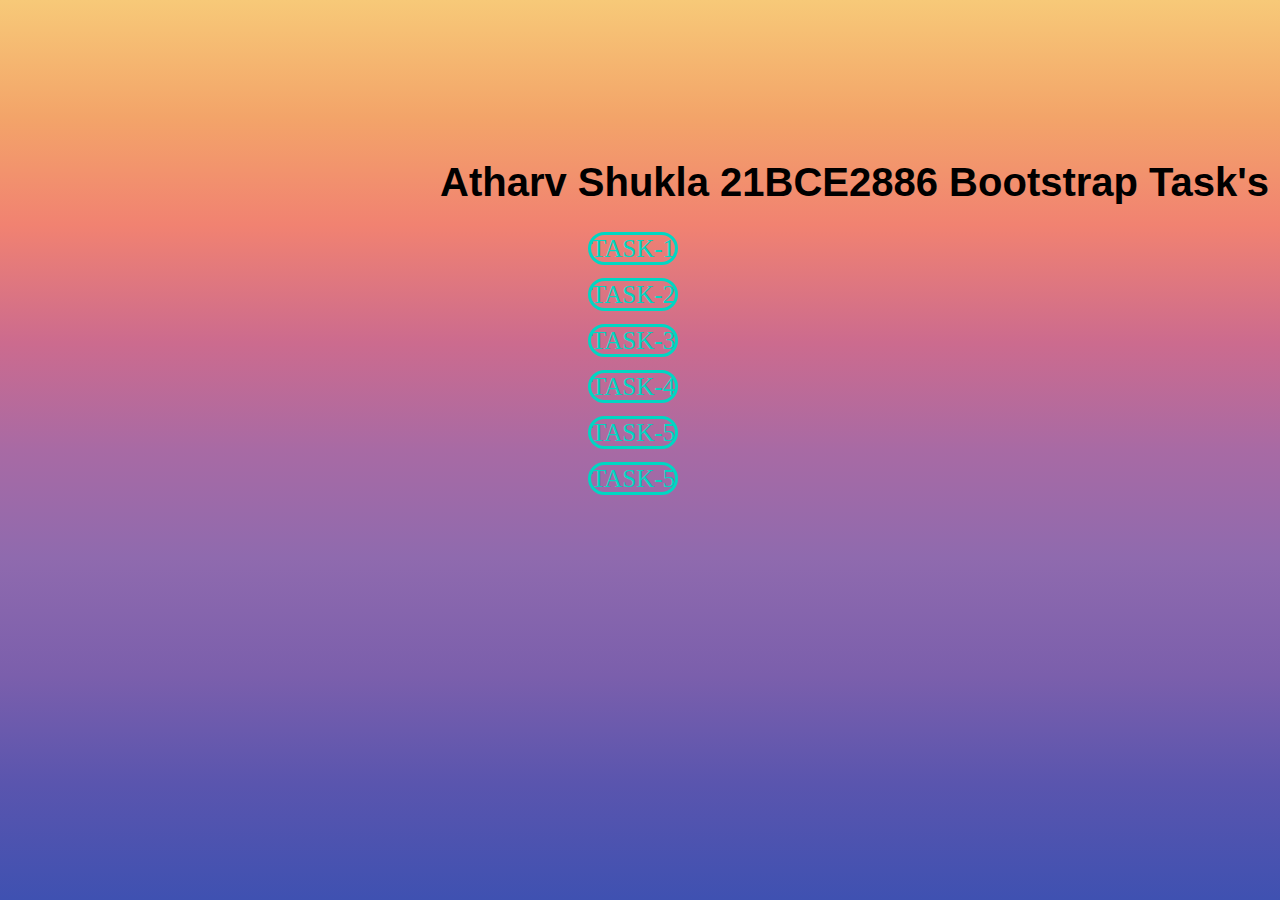
<file: index.html>
<html>
    <head>
        <link rel="stylesheet" href="style.css">
    </head>
        <title>MERN Course Atharv Shukla 21BCE2886</title>
        <body>
            <div class="atharv">
                <h1 class="ath">Atharv Shukla 21BCE2886 Bootstrap Task's</h1>
            </div>
            <div class="flex-container">

                    <div class="Task_card">
                        <a class="button" href="btask1.html">TASK-1</a><BR><br>
                            <a class="button" href="bstask2.html">TASK-2</a><BR><br>
                            <a class="button" href="btask3.html">TASK-3</a><BR><br>
                            <a class="button" href="btask4.html">TASK-4</a><br><br>
                            <a class="button" href="btask5.html">TASK-5</a><BR><br>
                            <a class="button" href="btask6.html">TASK-5</a><BR><br>
                    </div>
                    
                    <!-- <div class="Task_card__css">
                        <a class="button" href="css_task_1.html">CSS TASK-1</a><BR><br>
                            <a class="button" href="css_task_2.html">CSS TASK-2</a><BR><br>
                            <a class="button" href="css_task_3.html">CSS TASK-3</a><BR><br>
                            <a class="button" href="css_task_4.html">CSS TASK-4</a><br><br>
                            <a class="button" href="css_task_5.html">CSS TASK-5</a><BR><br>
                            <a class="button" href="css_task_7.html">CSS TASK-7</a><BR><br>
                    </div> -->
                    
                  </div>
        </body>
</html>
</file>
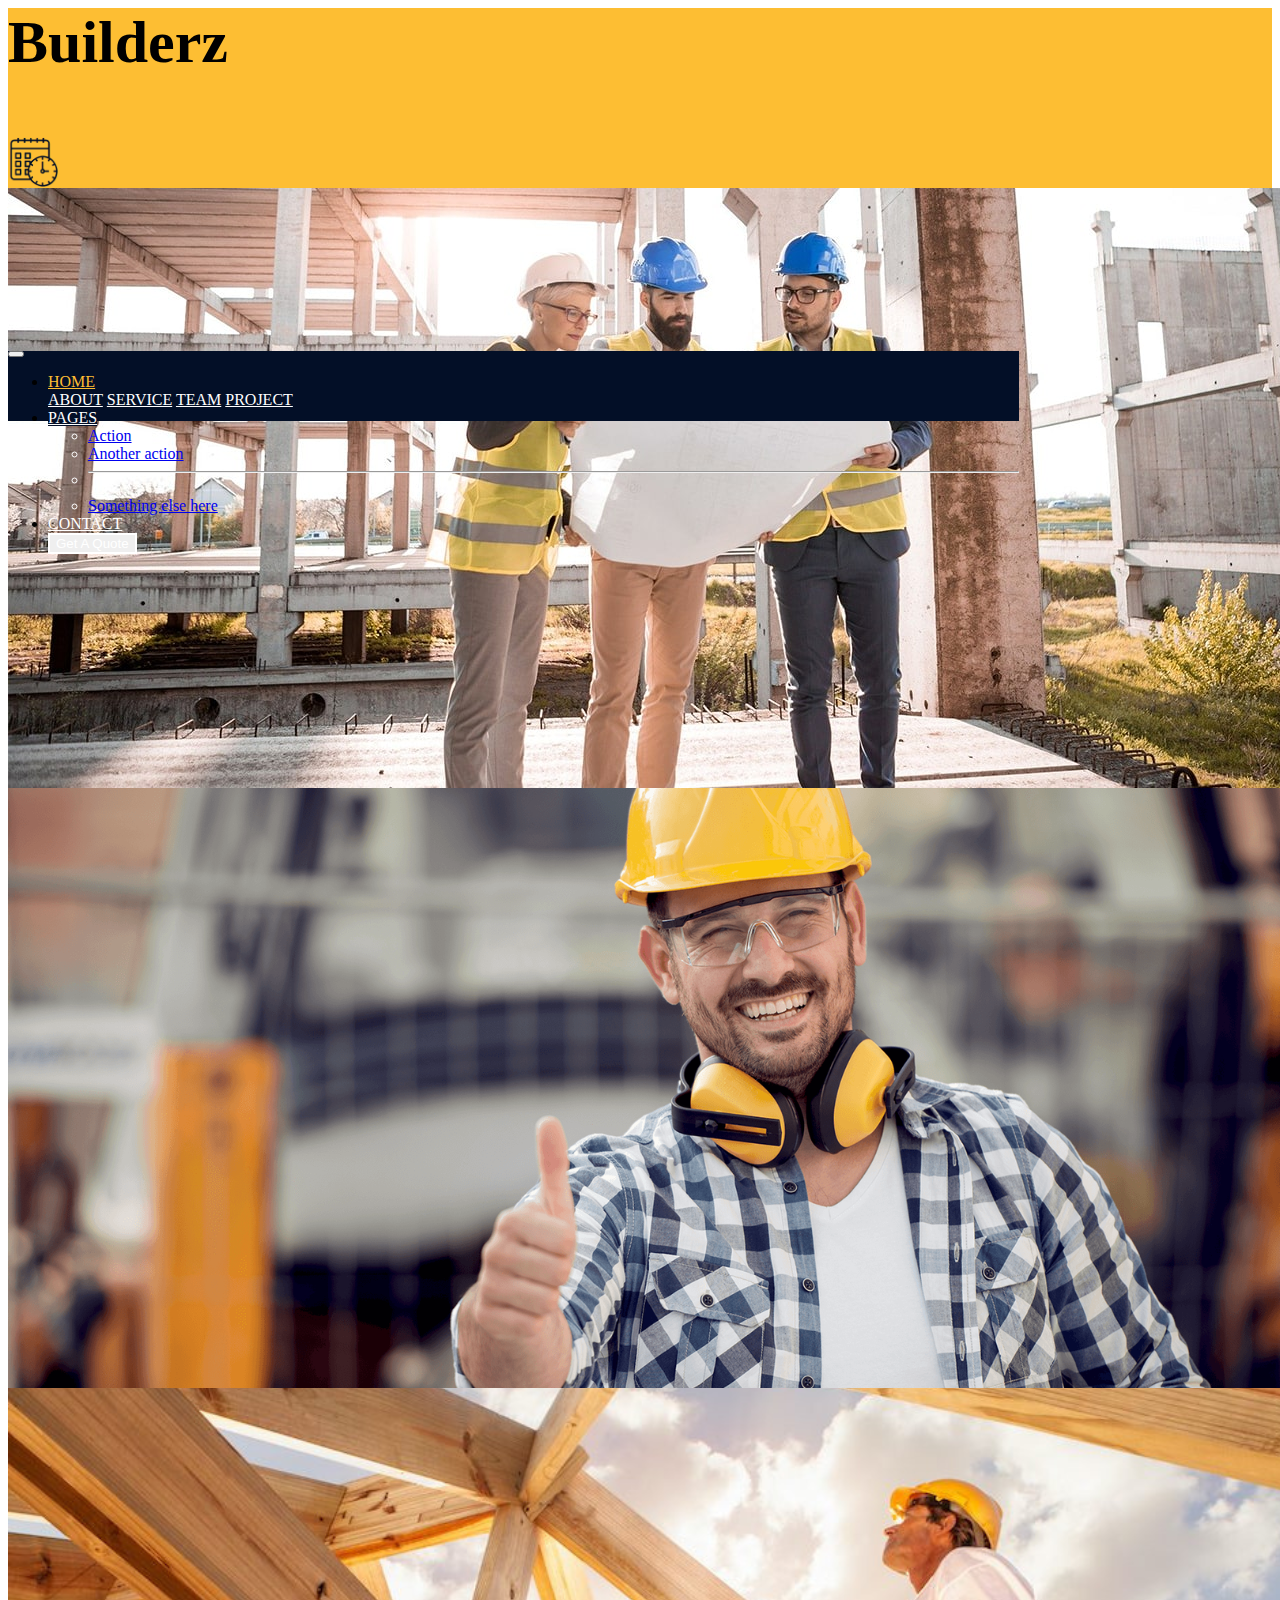
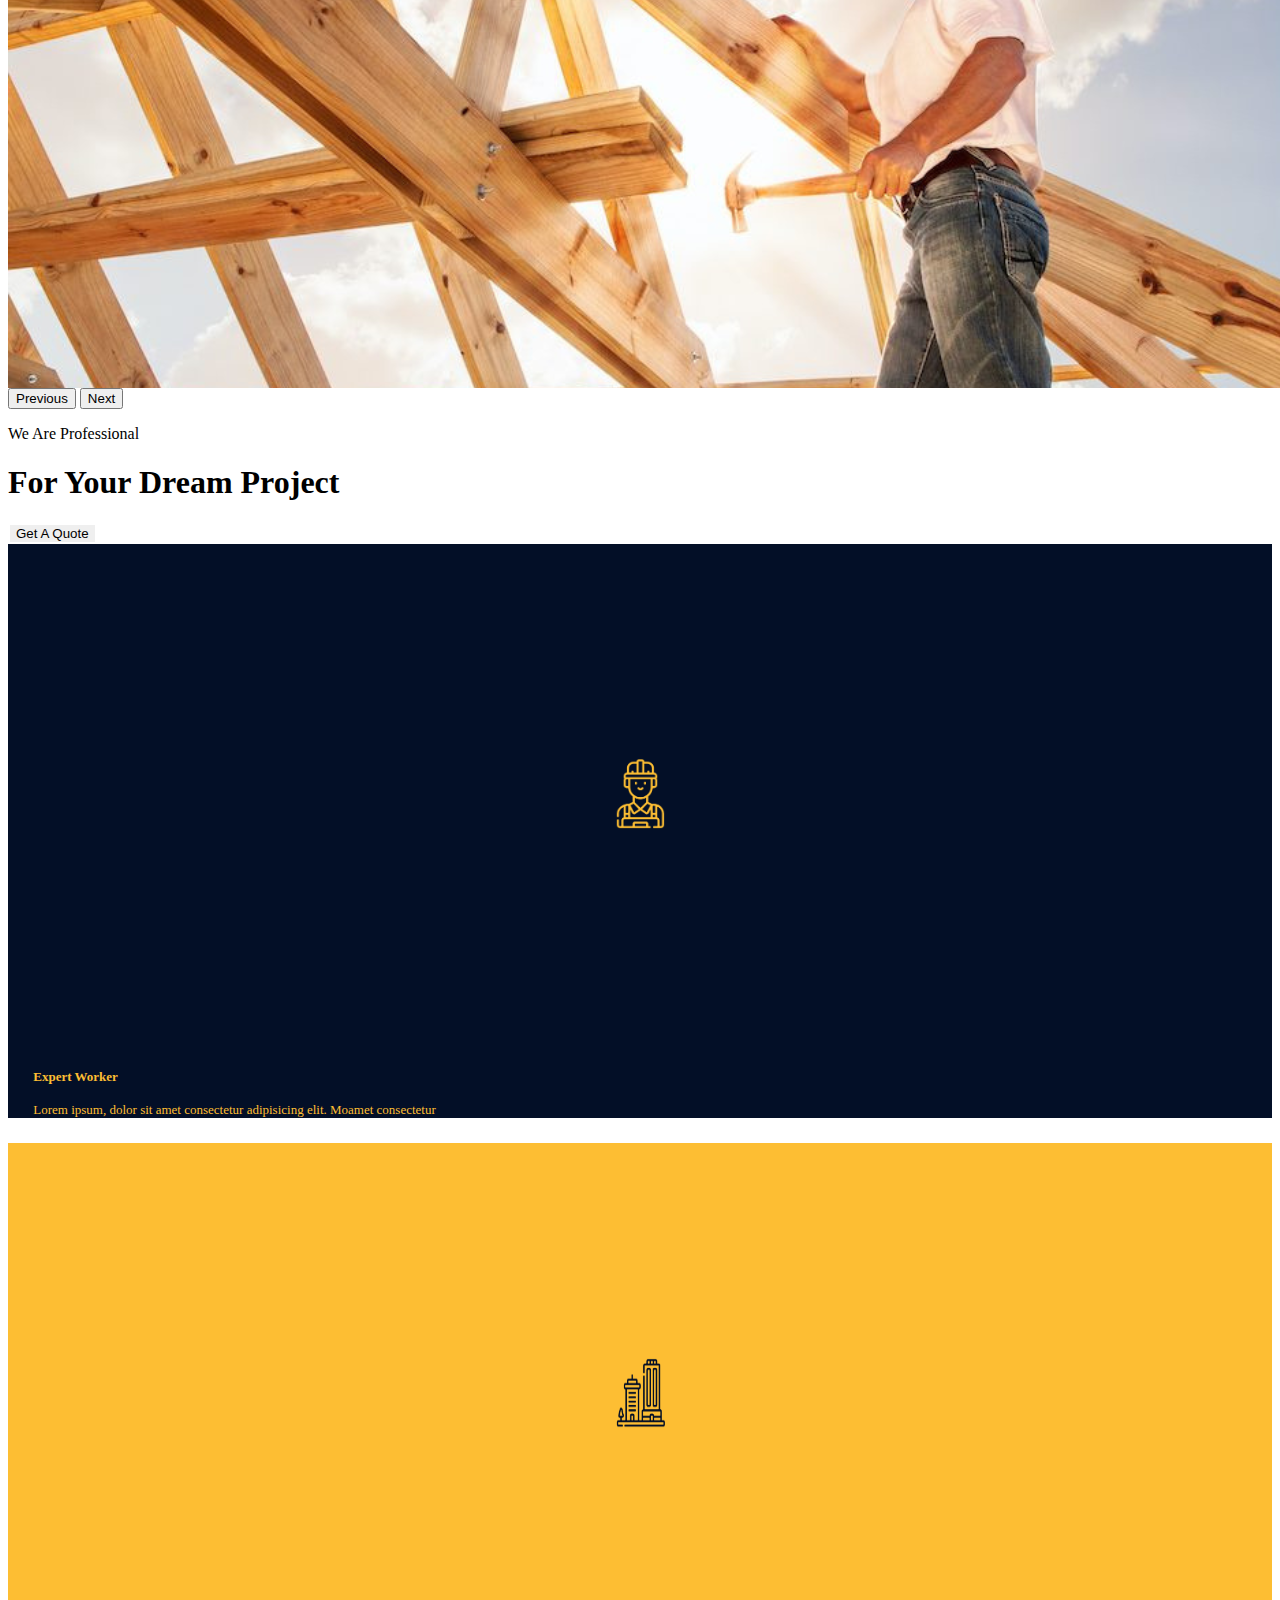
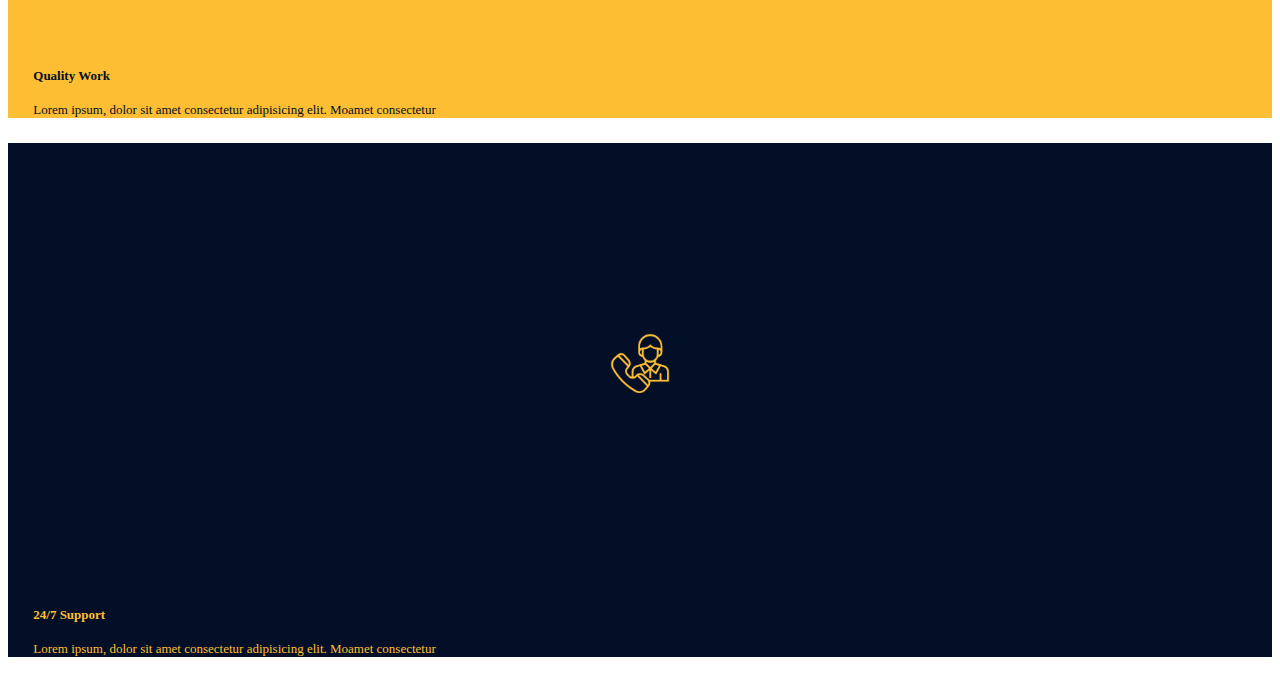
<file: bstask2.html>
<html>
<head>
    <link href="https://cdn.jsdelivr.net/npm/bootstrap@5.0.2/dist/css/bootstrap.min.css" rel="stylesheet"
        integrity="sha384-EVSTQN3/azprG1Anm3QDgpJLIm9Nao0Yz1ztcQTwFspd3yD65VohhpuuCOmLASjC" crossorigin="anonymous">
    <link rel="stylesheet" href="bstask2.css" />
    <title>Atharv Shukla 21BCE2886</title>
</head>

<body>

    <div class="container-fluid px-0 mx-0">

        <div class="container-xxl px-0 mx-0 d-flex flex-column align-items-center justify-content-end" id="topcol">
            <p class="fs-1  position-absolute top-0 start-0 ms-5 ps-5" id="builderz">Builderz</p>
            <div class="row d-flex justify-content-end position-absolute top-0 end-0 me-5 mx-4 my-4" id="side">
                <div class="col-3">
                  <div class="row">
                    <div class="col-4">
                      <img src="callender.png" id="headimg"/>
                    </div>
                    <div class="col-8">
                      <div class="row">
                        <span class="text-center">Opening Hour</span>
                      </div>
                      <div class="row">
                        <span class="text-center">Mon-Fri,8:00-9:00</span>
                      </div>
                    </div>
                  </div>
                </div>
                <div class="col-3">
                  <div class="row">
                    <div class="col-4">
                      <img src="call2.png"  id="call2"/>
                    </div>
                    <div class="col-8">
                      <div class="row">
                        <span class="text-center">Call Us</span>
                      </div>
                      <div class="row">
                        <span class="text-center">+012 345 6789</span>
                      </div>
                    </div>
                  </div>
                </div>
                <div class="col-3">
                  <div class="row">
                    <div class="col-4">
                      <img src="mail.png" id="mail"/>
                    </div>
                    <div class="col-8">
                    </div>
                  </div>
                </div>
              </div>
            

            
            <nav class="navbar navbar-expand-lg navbar-light bg-light align-baseline px-0 mx-0" id="navi">
                <div class="container-fluid">
                    <button class="navbar-toggler" id="con" type="button" data-bs-toggle="collapse"
                        data-bs-target="#navbarSupportedContent" aria-controls="navbarSupportedContent"
                        aria-expanded="false" aria-label="Toggle navigation">
                        <span class="navbar-toggler-icon" id="con"></span>
                    </button>

                    <div class="collapse navbar-collapse" id="navbarSupportedContent">

                        <ul class="navbar-nav me-auto mb-2 mb-lg-0">
                            <li class="nav-item">
                                <a class="nav-link active" aria-current="page" href="#" id="con2">HOME</a>
                            </li>
                            <a class="nav-link" href="#" id="con">ABOUT</a>
                            <a class="nav-link" href="#" id="con">SERVICE</a>
                            <a class="nav-link" href="#" id="con">TEAM</a>
                            <a class="nav-link" href="#" id="con">PROJECT</a>
                            <li class="nav-item dropdown">
                                <a class="nav-link dropdown-toggle con" href="#" id="navbarDropdown" role="button"
                                    data-bs-toggle="dropdown" aria-expanded="false" >
                                    PAGES
                                </a>
                                <ul class="dropdown-menu" aria-labelledby="navbarDropdown" id="con">
                                    <li><a class="dropdown-item" href="#">Action</a></li>
                                    <li><a class="dropdown-item" href="#">Another action</a></li>
                                    <li>
                                        <hr class="dropdown-divider">
                                    </li>
                                    <li><a class="dropdown-item" href="#">Something else here</a></li>
                                </ul>
                            </li>
                            <li class="nav-item">
                                <a class="nav-link" href="#" id="con">CONTACT</a>
                            </li>
                            <button class="btn position-absolute end-0 me-4 mm" type="submit"
                                >Get A Quote</button>

                        </ul>

                    </div>
                </div>
            </nav>
        </div>

        <div class="container-xxl mx-0 px-0">
            <div id="carouselExampleControls" class="carousel slide  " data-bs-ride="carousel">
                <div class="carousel-inner">
                    <div class="carousel-item active">
                        <img src="buil2.jpg" class="d-block w-100" alt="...">
                    </div>
                    <div class="carousel-item">
                        <img src="build1.png" class="d-block w-100" alt="...">
                    </div>
                    <div class="carousel-item">
                        <img src="build3.png" class="d-block w-100" alt="...">
                    </div>
                </div>
                <button class="carousel-control-prev" type="button" data-bs-target="#carouselExampleControls"
                    data-bs-slide="prev">
                    <span class="carousel-control-prev-icon" id="arrow" aria-hidden="true"></span>
                    <span class="visually-hidden">Previous</span>
                </button>
                <button class="carousel-control-next" type="button" data-bs-target="#carouselExampleControls"
                    data-bs-slide="next">
                    <span class="carousel-control-next-icon" id="arrow" aria-hidden="true"></span>
                    <span class="visually-hidden">Next</span>
                </button>
            </div>
            <div class="carousel-caption">
                <p>We Are Professional</p>
                <h1>For Your Dream Project</h1>
                <button class="btn" id="qubutt1">Get A Quote</button>
            </div>
        </div>

        <div class="container-xxl" id="foot">
            <div class="row row-cols-3">
                <div class="col" id="col1foot">
                    <div class="row row-cols-2">
                        <div class="col-4">
                            <img src="worker.png" alt="worker" id="worker">


                        </div>
                        <div class="col-6" id="cont">
                            <h4>Expert Worker</h4>
                            <p>Lorem ipsum, dolor sit amet consectetur adipisicing elit. Moamet consectetur </p>

                        </div>
                    </div>


                </div>
                <div class="col" id="col2foot">
                    <div class="row row-cols-2">
                        <div class="col-4">
                            <img src="building.png" alt="building" id="building">


                        </div>
                        <div class="col-6" id="cont">
                            <h4>Quality Work</h4>
                            <p>Lorem ipsum, dolor sit amet consectetur adipisicing elit. Moamet consectetur </p>

                        </div>
                    </div>

                </div>
                <div class="col" id="col1foot">
                    <div class="row row-cols-2">
                        <div class="col-4">
                            <img src="call.png" alt="call" id="call">


                        </div>
                        <div class="col-6" id="cont">
                            <h4>24/7 Support</h4>
                            <p>Lorem ipsum, dolor sit amet consectetur adipisicing elit. Moamet consectetur </p>

                        </div>
                    </div>
                </div>
            </div>
        </div>

    </div>





    
    <script src="https://cdn.jsdelivr.net/npm/bootstrap@5.0.2/dist/js/bootstrap.bundle.min.js"
        integrity="sha384-MrcW6ZMFYlzcLA8Nl+NtUVF0sA7MsXsP1UyJoMp4YLEuNSfAP+JcXn/tWtIaxVXM"
        crossorigin="anonymous"></script>


    <script src="https://cdn.jsdelivr.net/npm/@popperjs/core@2.9.2/dist/umd/popper.min.js"
        integrity="sha384-IQsoLXl5PILFhosVNubq5LC7Qb9DXgDA9i+tQ8Zj3iwWAwPtgFTxbJ8NT4GN1R8p"
        crossorigin="anonymous"></script>
    <script src="https://cdn.jsdelivr.net/npm/bootstrap@5.0.2/dist/js/bootstrap.min.js"
        integrity="sha384-cVKIPhGWiC2Al4u+LWgxfKTRIcfu0JTxR+EQDz/bgldoEyl4H0zUF0QKbrJ0EcQF"
        crossorigin="anonymous"></script>

</body>

</html>
</file>
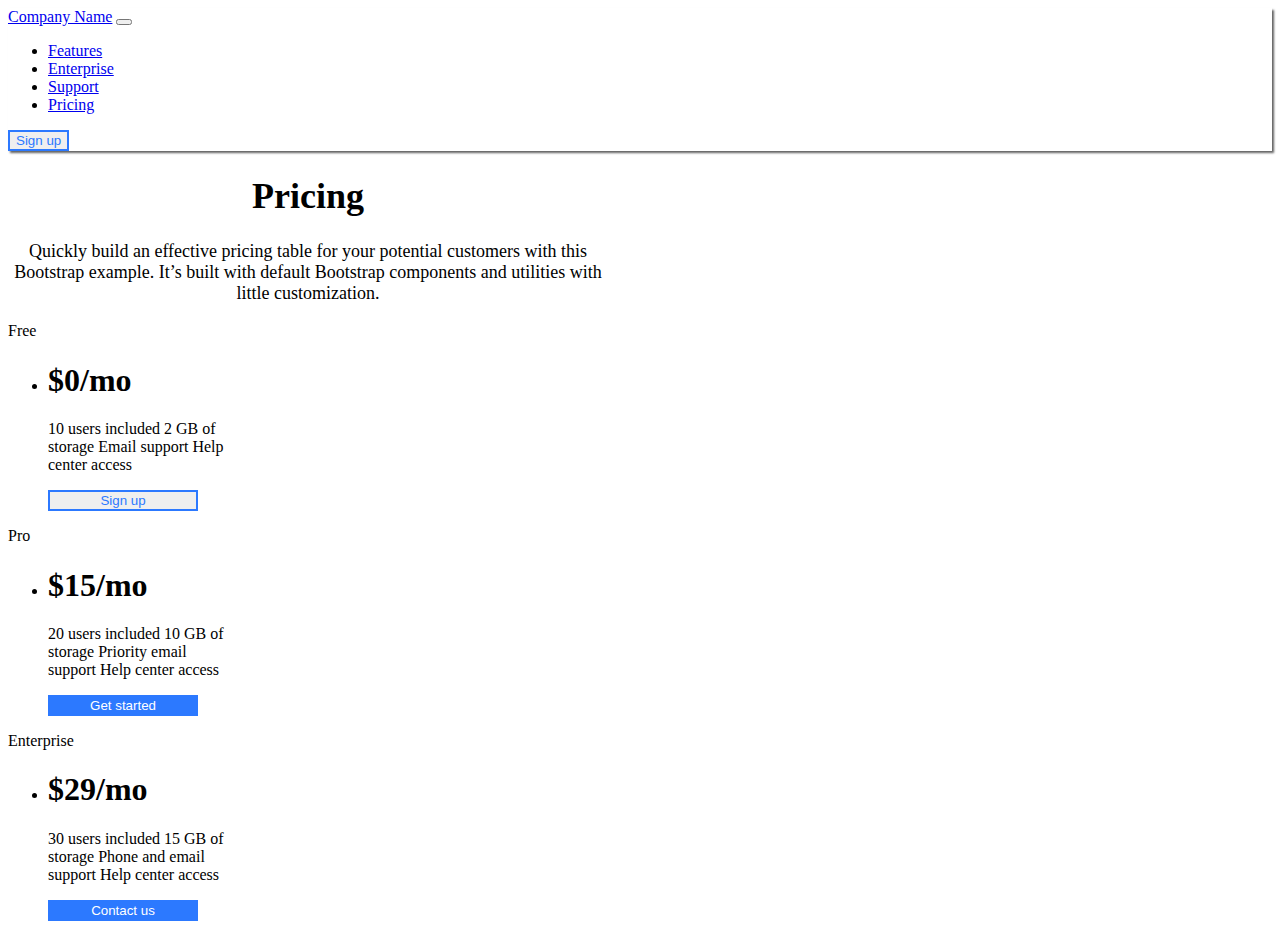
<file: btask3.html>
<!doctype html>
<html lang="en">

<head>
    <!-- Required meta tags -->
    <meta charset="utf-8">
    <meta name="viewport" content="width=device-width, initial-scale=1">

    <!-- Bootstrap CSS -->
    <link href="https://cdn.jsdelivr.net/npm/bootstrap@5.0.2/dist/css/bootstrap.min.css" rel="stylesheet"
        integrity="sha384-EVSTQN3/azprG1Anm3QDgpJLIm9Nao0Yz1ztcQTwFspd3yD65VohhpuuCOmLASjC" crossorigin="anonymous">
    <link rel="stylesheet" href="btask3.css" />
    <title>Hello, world!</title>
</head>

<body>
    <div class="container-xxl mx-0 px-0">
        <nav class="navbar navbar-expand-lg navbar-light bg-light" id="navid">
            <div class="container-fluid">
                <a class="navbar-brand" href="#">Company Name</a>
                <button class="navbar-toggler" type="button" data-bs-toggle="collapse"
                    data-bs-target="#navbarSupportedContent" aria-controls="navbarSupportedContent"
                    aria-expanded="false" aria-label="Toggle navigation">
                    <span class="navbar-toggler-icon"></span>
                </button>
                <div class="collapse navbar-collapse position-absolute top-0 end-0 my-2 " id="navbarSupportedContent">
                    <ul class="navbar-nav me-auto mb-2 mb-lg-0">
                        <li class="nav-item">
                            <a class="nav-link mx-2" aria-current="page" href="#">Features</a>
                        </li>
                        <li class="nav-item">
                            <a class="nav-link mx-2" href="#">Enterprise</a>
                        </li>

                        <li class="nav-item">
                            <a class="nav-link mx-2" href="#">Support</a>
                        </li>

                        <li class="nav-item">
                            <a class="nav-link mx-2" href="#">Pricing</a>
                        </li>
                    </ul>
                    <form class="d-flex">
                        <button class="btn mx-2" id="signup1" type="submit">Sign up</button>
                    </form>
                </div>
            </div>
        </nav>
        <div class="mx-auto  text-center mt-5" id="pricing">
            <h1>Pricing</h1>
            <p>Quickly build an effective pricing table for your potential customers with this Bootstrap example. It’s
                built with default Bootstrap components and utilities with little customization.</p>

        </div>
        <div class="mx-auto text-center d-flex justify-content-center mt-5" id="cards">
            <!-- card one -->
            <div class="card" style="width: 14rem;">
                <div class="card-header">
                    Free
                </div>
                <ul class="list-group list-group-flush">
                    <li class="list-group-item">
                        <h1>$0/mo</h1>
                        <p>
                            10 users included
                            2 GB of storage
                            Email support
                            Help center access
                        </p>
                        <button class="btn " id="signup" >Sign up</button>
                    </li>

                </ul>
            </div>
            <!-- card two -->
            <div class="card" style="width: 14rem;">
                <div class="card-header">
                    Pro
                </div>
                <ul class="list-group list-group-flush">
                    <li class="list-group-item">
                        <h1>$15/mo</h1>
                        <p>
                            20 users included
                            10 GB of storage
                            Priority email support
                            Help center access
                        </p>
                        <button class="btn " id="startbutt" >Get started</button>
                    </li>

                </ul>
            </div>
            <!-- card three -->
            <div class="card" style="width: 14rem;">
                <div class="card-header">
                    Enterprise
                </div>
                <ul class="list-group list-group-flush">
                    <li class="list-group-item">
                        <h1>$29/mo</h1>
                        <p>
                            30 users included
                            15 GB of storage
                            Phone and email support
                            Help center access
                        </p>
                        <button class="btn" id="contactbutt" >Contact us</button>
                    </li>

                </ul>
            </div>
        </div>
    </div>








    <!-- Optional JavaScript; choose one of the two! -->

    <!-- Option 1: Bootstrap Bundle with Popper -->
    <script src="https://cdn.jsdelivr.net/npm/bootstrap@5.0.2/dist/js/bootstrap.bundle.min.js"
        integrity="sha384-MrcW6ZMFYlzcLA8Nl+NtUVF0sA7MsXsP1UyJoMp4YLEuNSfAP+JcXn/tWtIaxVXM"
        crossorigin="anonymous"></script>

    <!-- Option 2: Separate Popper and Bootstrap JS -->
    <!--
    <script src="https://cdn.jsdelivr.net/npm/@popperjs/core@2.9.2/dist/umd/popper.min.js" integrity="sha384-IQsoLXl5PILFhosVNubq5LC7Qb9DXgDA9i+tQ8Zj3iwWAwPtgFTxbJ8NT4GN1R8p" crossorigin="anonymous"></script>
    <script src="https://cdn.jsdelivr.net/npm/bootstrap@5.0.2/dist/js/bootstrap.min.js" integrity="sha384-cVKIPhGWiC2Al4u+LWgxfKTRIcfu0JTxR+EQDz/bgldoEyl4H0zUF0QKbrJ0EcQF" crossorigin="anonymous"></script>
    -->
</body>

</html>
</file>
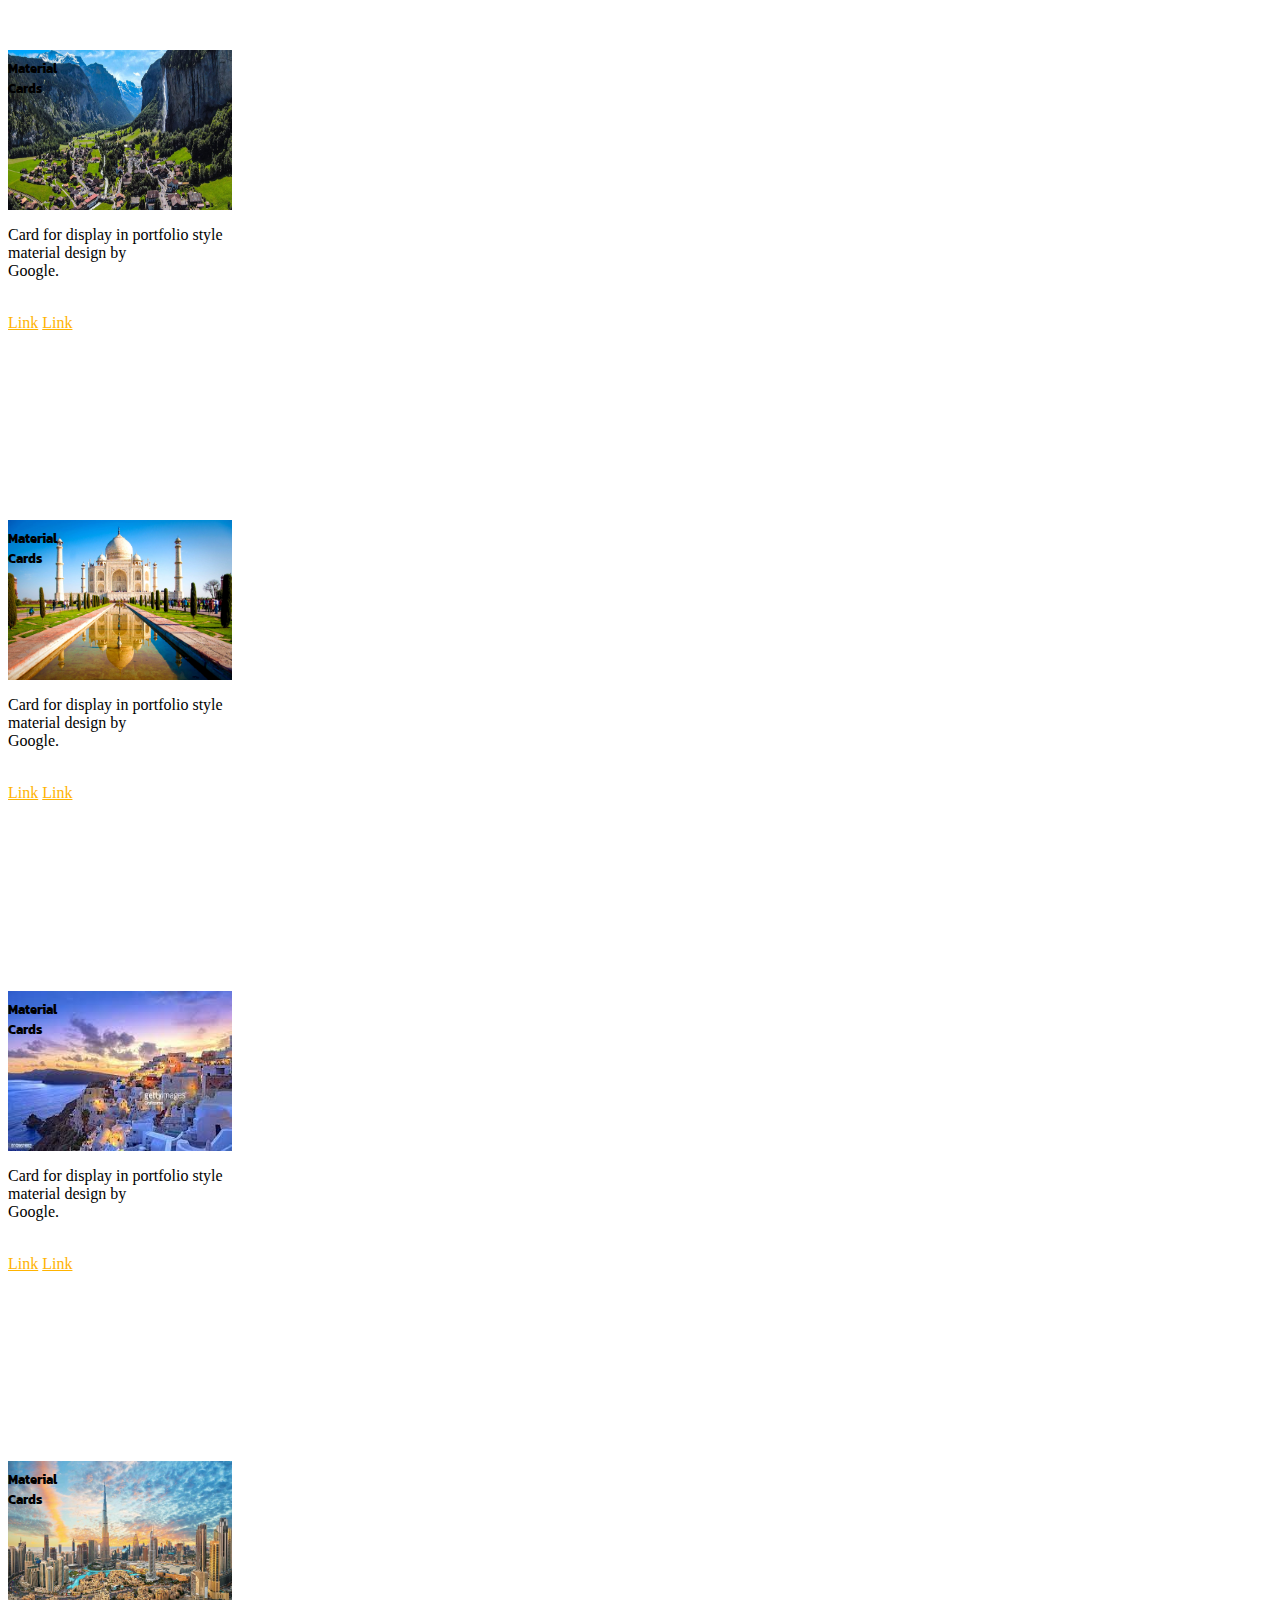
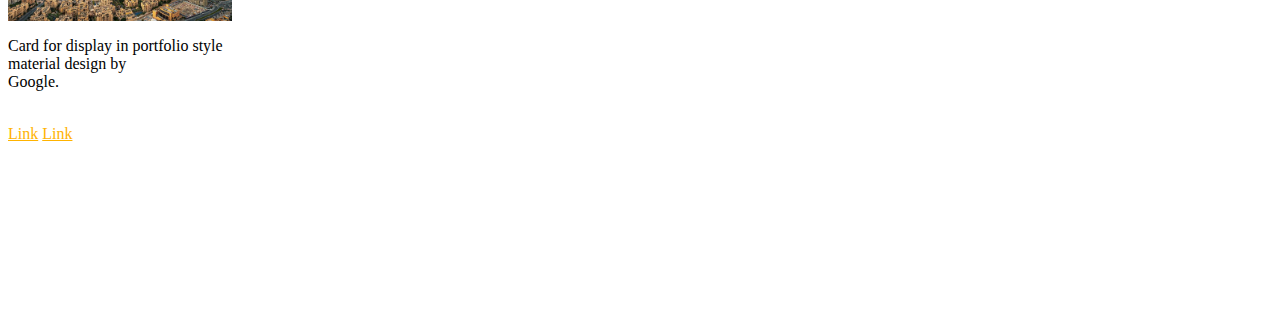
<file: btask4.html>
<html>
<head>
    <title>Atharv Shukla 21BCE2886 BootstrapTask-4</title>
    <link href="https://cdn.jsdelivr.net/npm/bootstrap@5.3.2/dist/css/bootstrap.min.css" rel="stylesheet"
        integrity="sha384-T3c6CoIi6uLrA9TneNEoa7RxnatzjcDSCmG1MXxSR1GAsXEV/Dwwykc2MPK8M2HN" crossorigin="anonymous">
    <link rel="preconnect" href="https://fonts.googleapis.com">
    <link rel="preconnect" href="https://fonts.gstatic.com" crossorigin>
    <link href="https://fonts.googleapis.com/css2?family=Kanit:wght@300&display=swap" rel="stylesheet">
    <style>
        .top-cont {
            padding-top: 20px;
        }
        .cart:hover{
            transition: 0.4s;
            opacity: 1; /* Show on hover */
            transform: scale(1.05); /* Zoom effect on hover */
            box-shadow: 0 0 10px rgba(0, 0, 0, 0.5); /* Add shadow on hover */
        }
        a{
            color: rgb(255, 179, 0);
        }
        a:hover{
            color: rgb(0, 0, 0);
        }
        h5{
            padding-top: 8px;
            font-family: 'Kanit', sans-serif;
        }
    </style>
</head>

<body>
    <div class="container top-cont">
        <div class="row">
            <div class="col-sm-3">
                <div class="card cart" style="width: 14rem; height: 28rem;">
                    <div class="card-header card-content text-start text-white"
                        style="background-image: url('lauterbrunnen.jpg'); height:10rem; background-size: 100% 100%; background-position: center;">
                        <h5>Material
                            <br>Cards
                        </h5>
                    </div>
                    <div class="card-body">
                        <p class="card-text">Card for display in portfolio style <br> material design by <br> Google.
                        </p><br>
                        <a href="#" class="card-link">Link</a>
                        <a href="#" class="card-link">Link</a>
                    </div>
                </div>
            </div>
            <div class="col-sm-3">
                <div class="card cart" style="width: 14rem; height: 28rem;">
                    <div class="card-header text-start text-white"
                        style="background-image: url('TajMahal.jpg'); height:10rem; background-size: 100% 100%; background-position: center;">
                        <h5>Material
                            <br>Cards
                        </h5>
                    </div>
                    <div class="card-body">
                        <p class="card-text">Card for display in portfolio style <br> material design by <br> Google.
                        </p><br>
                        <a href="#" class="card-link">Link</a>
                        <a href="#" class="card-link">Link</a>
                    </div>
                </div>
            </div>
            <div class="col-sm-3">
                <div class="card cart" style="width: 14rem; height: 28rem;">
                    <div class="card-header text-start text-white"
                        style="background-image: url('santorini.jpeg'); height:10rem; background-size: 100% 100%; background-position: center;">
                        <h5>Material
                            <br>Cards
                        </h5>
                    </div>
                    <div class="card-body">
                        <p class="card-text">Card for display in portfolio style <br> material design by <br> Google.
                        </p><br>
                        <a href="#" class="card-link">Link</a>
                        <a href="#" class="card-link">Link</a>
                    </div>
                </div>
            </div>
            <div class="col-sm-3">
                <div class="card cart" style="width: 14rem; height: 28rem;">
                    <div class="card-header text-start text-white"
                        style="background-image: url('dubai.jpg'); height:10rem; background-size: 100% 100%; background-position: center;">
                        <h5>Material
                            <br>Cards
                        </h5>
                    </div>
                    <div class="card-body">
                        <p class="card-text">Card for display in portfolio style <br> material design by <br> Google.
                        </p><br>
                        <a href="#" class="card-link">Link</a>
                        <a href="#" class="card-link">Link</a>
                    </div>
                </div>
            </div>
        </div>
    </div>
</body>

</html>
</file>
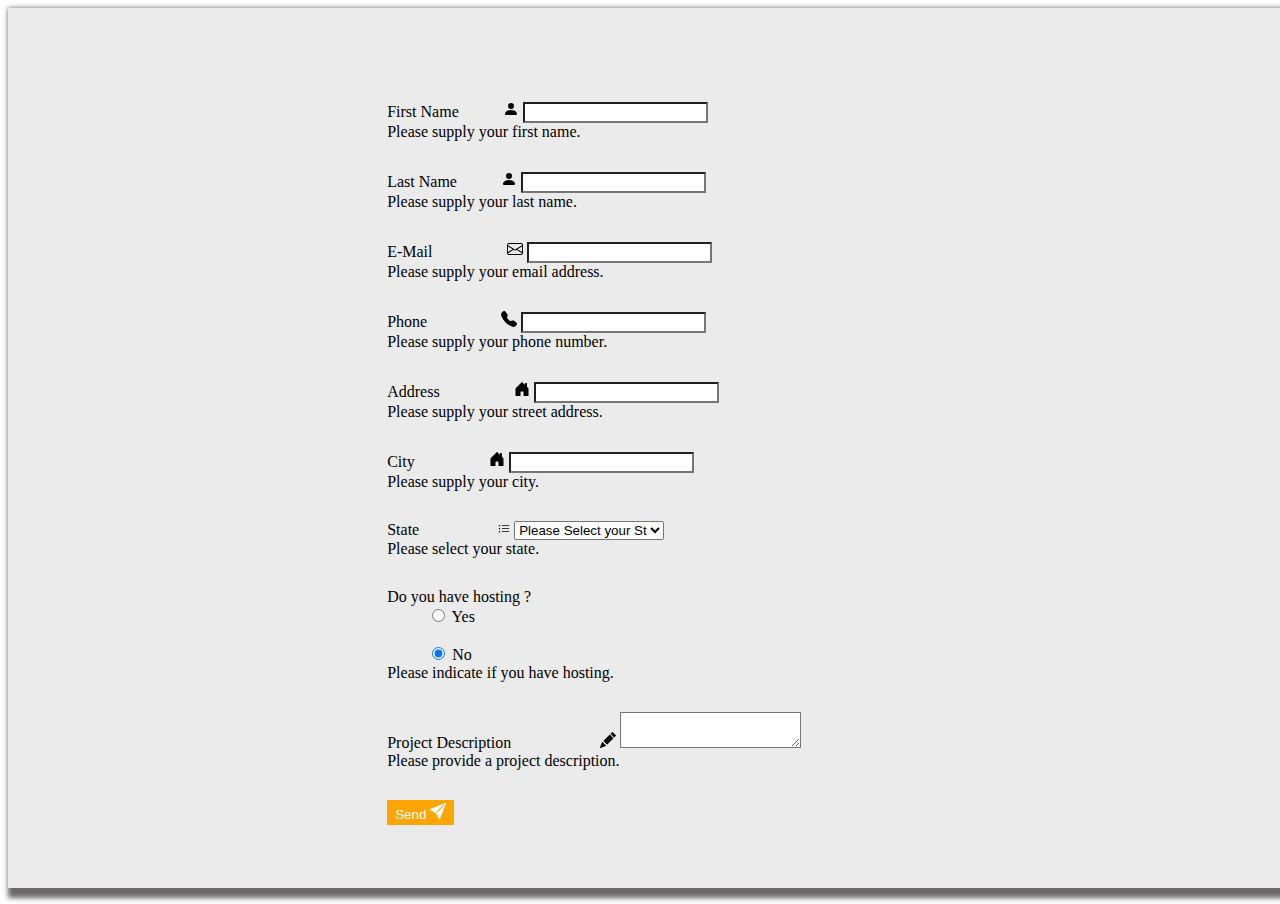
<file: btask5.html>
<html>
    <head>
    <title>Atharv Shukla 21BCE2886 Bootstrap-Task5</title>
    <link href="https://cdn.jsdelivr.net/npm/bootstrap@5.3.2/dist/css/bootstrap.min.css" rel="stylesheet"
        integrity="sha384-T3c6CoIi6uLrA9TneNEoa7RxnatzjcDSCmG1MXxSR1GAsXEV/Dwwykc2MPK8M2HN" crossorigin="anonymous">
    <style>
       
        .tot-cont {
            padding-left: 10px;
        }

        .cont-left {
            margin-left: 200px;
        }

        .custom-orag {
            color: white;
            background-color: orange;
        }
        #bod{
            width: 100%;
            padding: 5%;
            box-shadow: 5px 5px 5px 5px rgb(107, 105, 105);
            padding-left: 30%;
            background-color: #EBEBEB;
           
            

            
        }
        .form-control{
            background-color: rgb(255, 255, 255);
        }
        #butt{
            border: 2px solid orange;
        }
        

    </style>
</head>

<body>
    <div class="container-xxl d-flex justify-content-center py-3" id="bag">
        <form class="container-xxl g-3 needs-validation justify-content-center" novalidate id="bod">
            <div class="col-md-4 col-lg-8 col-md-8">
                <div class="input-group has-validation" style="margin-top: 30px;">
                    <label for="validationCustomFirstName" class="form-label">First Name</label>
                    <span class="input-group-text tot-cont" style="margin-left: 30px;" id="inputGroupPrepend">
                        <svg xmlns="http://www.w3.org/2000/svg" width="16" height="16" fill="currentColor"
                            class="bi bi-person-fill" viewBox="0 0 16 16">
                            <path d="M3 14s-1 0-1-1 1-4 6-4 6 3 6 4-1 1-1 1H3Zm5-6a3 3 0 1 0 0-6 3 3 0 0 0 0 6Z" />
                        </svg>
                    </span>
                    <input type="text" class="form-control" id="validationCustomFirstName"
                        aria-describedby="inputGroupPrepend" required>
                    <div class="invalid-feedback">
                        Please supply your first name.
                    </div>
                </div>
            </div>
            <div class="col-md-4 col-lg-8 col-md-8">
                <div class="input-group has-validation" style="margin-top: 30px;">
                    <label for="validationCustomLastName" class="form-label">Last Name</label>
                    <span class="input-group-text tot-cont" style="margin-left: 30px;" id="inputGroupPrepend">
                        <svg xmlns="http://www.w3.org/2000/svg" width="16" height="16" fill="currentColor"
                            class="bi bi-person-fill" viewBox="0 0 16 16">
                            <path d="M3 14s-1 0-1-1 1-4 6-4 6 3 6 4-1 1-1 1H3Zm5-6a3 3 0 1 0 0-6 3 3 0 0 0 0 6Z" />
                        </svg>
                    </span>
                    <input type="text" class="form-control" id="validationCustomLastName"
                        aria-describedby="inputGroupPrepend" required>
                    <div class="invalid-feedback">
                        Please supply your last name.
                    </div>
                </div>
            </div>
            <div class="col-md-4 col-lg-8 col-md-8">
                <div class="input-group has-validation" style="margin-top: 30px;">
                    <label for="validationCustomEmail" class="form-label">E-Mail</label>
                    <span class="input-group-text tot-cont" style="margin-left: 60px;" id="inputGroupPrepend">
                        <svg xmlns="http://www.w3.org/2000/svg" width="16" height="16" fill="currentColor"
                            class="bi bi-envelope" viewBox="0 0 16 16">
                            <path
                                d="M0 4a2 2 0 0 1 2-2h12a2 2 0 0 1 2 2v8a2 2 0 0 1-2 2H2a2 2 0 0 1-2-2V4Zm2-1a1 1 0 0 0-1 1v.217l7 4.2 7-4.2V4a1 1 0 0 0-1-1H2Zm13 2.383-4.708 2.825L15 11.105V5.383Zm-.034 6.876-5.64-3.471L8 9.583l-1.326-.795-5.64 3.47A1 1 0 0 0 2 13h12a1 1 0 0 0 .966-.741ZM1 11.105l4.708-2.897L1 5.383v5.722Z" />
                        </svg>
                    </span>
                    <input type="text" class="form-control" id="validationCustomEmail"
                        aria-describedby="inputGroupPrepend" required>
                    <div class="invalid-feedback">
                        Please supply your email address.
                    </div>
                </div>
            </div>
            <div class="col-md-4 col-lg-8 col-md-8">
                <div class="input-group has-validation" style="margin-top: 30px;">
                    <label for="validationphone" class="form-label">Phone</label>
                    <span class="input-group-text tot-cont" style="margin-left: 60px;" id="inputGroupPrepend">
                        <svg xmlns="http://www.w3.org/2000/svg" width="16" height="16" fill="currentColor" class="bi bi-telephone-fill" viewBox="0 0 16 16">
                            <path fill-rule="evenodd" d="M1.885.511a1.745 1.745 0 0 1 2.61.163L6.29 2.98c.329.423.445.974.315 1.494l-.547 2.19a.678.678 0 0 0 .178.643l2.457 2.457a.678.678 0 0 0 .644.178l2.189-.547a1.745 1.745 0 0 1 1.494.315l2.306 1.794c.829.645.905 1.87.163 2.611l-1.034 1.034c-.74.74-1.846 1.065-2.877.702a18.634 18.634 0 0 1-7.01-4.42 18.634 18.634 0 0 1-4.42-7.009c-.362-1.03-.037-2.137.703-2.877L1.885.511z"/>
                          </svg>
                    </span>
                    <input type="text" class="form-control" id="validationphone"
                        aria-describedby="inputGroupPrepend" required>
                    <div class="invalid-feedback">
                        Please supply your phone number.
                    </div>
                </div>
            </div>
            <div class="col-md-4 col-lg-8 mx-0 px-0 ms-0 ps-0 col-md-8">
                <div class="input-group has-validation" style="margin-top: 30px;">
                    <label for="validationaddress" class="form-label">Address</label>
                    <span class="input-group-text tot-cont" style="margin-left: 60px;" id="inputGroupPrepend">
                        <svg xmlns="http://www.w3.org/2000/svg" width="16" height="16" fill="currentColor" class="bi bi-house-door-fill" viewBox="0 0 16 16">
                            <path d="M6.5 14.5v-3.505c0-.245.25-.495.5-.495h2c.25 0 .5.25.5.5v3.5a.5.5 0 0 0 .5.5h4a.5.5 0 0 0 .5-.5v-7a.5.5 0 0 0-.146-.354L13 5.793V2.5a.5.5 0 0 0-.5-.5h-1a.5.5 0 0 0-.5.5v1.293L8.354 1.146a.5.5 0 0 0-.708 0l-6 6A.5.5 0 0 0 1.5 7.5v7a.5.5 0 0 0 .5.5h4a.5.5 0 0 0 .5-.5Z"/>
                          </svg>
                    </span>
                    <input type="text" class="form-control" id="validationaddress"
                        aria-describedby="inputGroupPrepend" required>
                    <div class="invalid-feedback">
                        Please supply your street address.
                    </div>
                </div>
            </div>
            <div class="col-md-4 col-lg-8 col-md-8 " >
                <div class="input-group has-validation ms-3" style="margin-top: 30px;">
                    <label for="validationcity" class="form-label">City</label>
                    <span class="input-group-text tot-cont" style="margin-left: 60px;" id="inputGroupPrepend">
                        <svg xmlns="http://www.w3.org/2000/svg" width="16" height="16" fill="currentColor" class="bi bi-house-door-fill" viewBox="0 0 16 16">
                            <path d="M6.5 14.5v-3.505c0-.245.25-.495.5-.495h2c.25 0 .5.25.5.5v3.5a.5.5 0 0 0 .5.5h4a.5.5 0 0 0 .5-.5v-7a.5.5 0 0 0-.146-.354L13 5.793V2.5a.5.5 0 0 0-.5-.5h-1a.5.5 0 0 0-.5.5v1.293L8.354 1.146a.5.5 0 0 0-.708 0l-6 6A.5.5 0 0 0 1.5 7.5v7a.5.5 0 0 0 .5.5h4a.5.5 0 0 0 .5-.5Z"/>
                          </svg>
                    </span>
                    <input type="text" class="form-control" id="validationcity"
                        aria-describedby="inputGroupPrepend" required>
                    <div class="invalid-feedback">
                        Please supply your city.
                    </div>
                </div>
            </div>
        
            <div class="col-md-3 col-lg-8 col-md-8">
                <div class="input-group " style="margin-top: 30px;">
                    <label class="form-label">State</label>
                    <span class="input-group-text tot-cont" style="margin-left: 65px;">
                        <svg xmlns="http://www.w3.org/2000/svg" width="12" height="12" fill="currentColor"
                            class="bi bi-list-ul" viewBox="0 0 16 16">
                            <path fill-rule="evenodd"
                                d="M5 11.5a.5.5 0 0 1 .5-.5h9a.5.5 0 0 1 0 1h-9a.5.5 0 0 1-.5-.5zm0-4a.5.5 0 0 1 .5-.5h9a.5.5 0 0 1 0 1h-9a.5.5 0 0 1-.5-.5zm0-4a.5.5 0 0 1 .5-.5h9a.5.5 0 0 1 0 1h-9a.5.5 0 0 1-.5-.5zm-3 1a1 1 0 1 0 0-2 1 1 0 0 0 0 2zm0 4a1 1 0 1 0 0-2 1 1 0 0 0 0 2zm0 4a1 1 0 1 0 0-2 1 1 0 0 0 0 2z" />
                        </svg>
                    </span>
                    <select class="form-select" required style="width: 150px;">
                        <option style="width: 100px;" selected disabled value="">Please Select your State</option>
                        <option>Chennai</option>
                        <option>Gujarat</option>
                        <option>Uttar Pradesh</option>
                    </select>
                    <div class="invalid-feedback">
                        Please select your state.
                    </div>
                </div>
            </div>
            <div class="col-md-4 col-lg-8 col-md-8">
                <div class="input-group has-validation" style="margin-top: 30px;">
                    <label for="validationCustomHosting" class="form-label">Do you have hosting ?</label>
                    <div class="form-check" style="margin-left: 40px;">
                        <input class="form-check-input" type="radio" name="flexRadioDefault" id="flexRadioDefault1">
                        <label class="form-check-label" for="flexRadioDefault1">
                            Yes
                        </label>
                    </div><br>
                    <div class="form-check" style="margin-left: 40px;">
                        <input class="form-check-input" type="radio" name="flexRadioDefault" id="flexRadioDefault2"
                            checked>
                        <label class="form-check-label" for="flexRadioDefault2">
                            No
                        </label>
                    </div>
                    <div class="invalid-feedback">
                        Please indicate if you have hosting.
                    </div>
                </div>
            </div>
            <div class="col-md-4 col-lg-8 col-md-8">
                <div class="input-group has-validation" style="margin-top: 30px;">
                    <label for="validationCustomDescription" class="form-label">Project Description</label>
                    <span class="input-group-text tot-cont" style="margin-left: 75px;">
                        <svg xmlns="http://www.w3.org/2000/svg" width="16" height="16" fill="currentColor" class="bi bi-pencil-fill" viewBox="0 0 16 16">
                            <path d="M12.854.146a.5.5 0 0 0-.707 0L10.5 1.793 14.207 5.5l1.647-1.646a.5.5 0 0 0 0-.708l-3-3zm.646 6.061L9.793 2.5 3.293 9H3.5a.5.5 0 0 1 .5.5v.5h.5a.5.5 0 0 1 .5.5v.5h.5a.5.5 0 0 1 .5.5v.5h.5a.5.5 0 0 1 .5.5v.207l6.5-6.5zm-7.468 7.468A.5.5 0 0 1 6 13.5V13h-.5a.5.5 0 0 1-.5-.5V12h-.5a.5.5 0 0 1-.5-.5V11h-.5a.5.5 0 0 1-.5-.5V10h-.5a.499.499 0 0 1-.175-.032l-.179.178a.5.5 0 0 0-.11.168l-2 5a.5.5 0 0 0 .65.65l5-2a.5.5 0 0 0 .168-.11l.178-.178z"/>
                          </svg>
                    </span>
                    <textarea class="form-control" id="validationCustomDescription" aria-label="With textarea" required></textarea>
                    <div class="invalid-feedback">
                        Please provide a project description.
                    </div>
                </div>
            </div>
            <div class="col-md-8" style="margin-top: 30px;">
                <button class="btn custom-orag d-block mx-auto" type="submit" id="butt">
                    Send
                    <svg xmlns="http://www.w3.org/2000/svg" width="16" height="16" fill="currentColor"
                        class="bi bi-send-fill" viewBox="0 0 16 16">
                        <path d="M15.964.686a.5.5 0 0 0-.65-.65L.767 5.855H.766l-.452.18a.5.5 0 0 0-.082.887l.41.26.001.002 4.995 3.178 3.178 4.995.002.002.26.41a.5.5 0 0 0 .886-.083l6-15Zm-1.833 1.89L6.637 10.07l-.215-.338a.5.5 0 0 0-.154-.154l-.338-.215 7.494-7.494 1.178-.471-.47 1.178Z"/>
                    </svg>
                </button>
            </div>
        </form>
    </div>

    <script>
        (() => {
            'use strict'

        
            const forms = document.querySelectorAll('.needs-validation')
            Array.from(forms).forEach(form => {
                form.addEventListener('submit', event => {
                    if (!form.checkValidity()) {
                        event.preventDefault()
                        event.stopPropagation()
                    }

                    form.classList.add('was-validated')
                }, false)
            })
        })()
    </script>
</body>

</html>
</file>
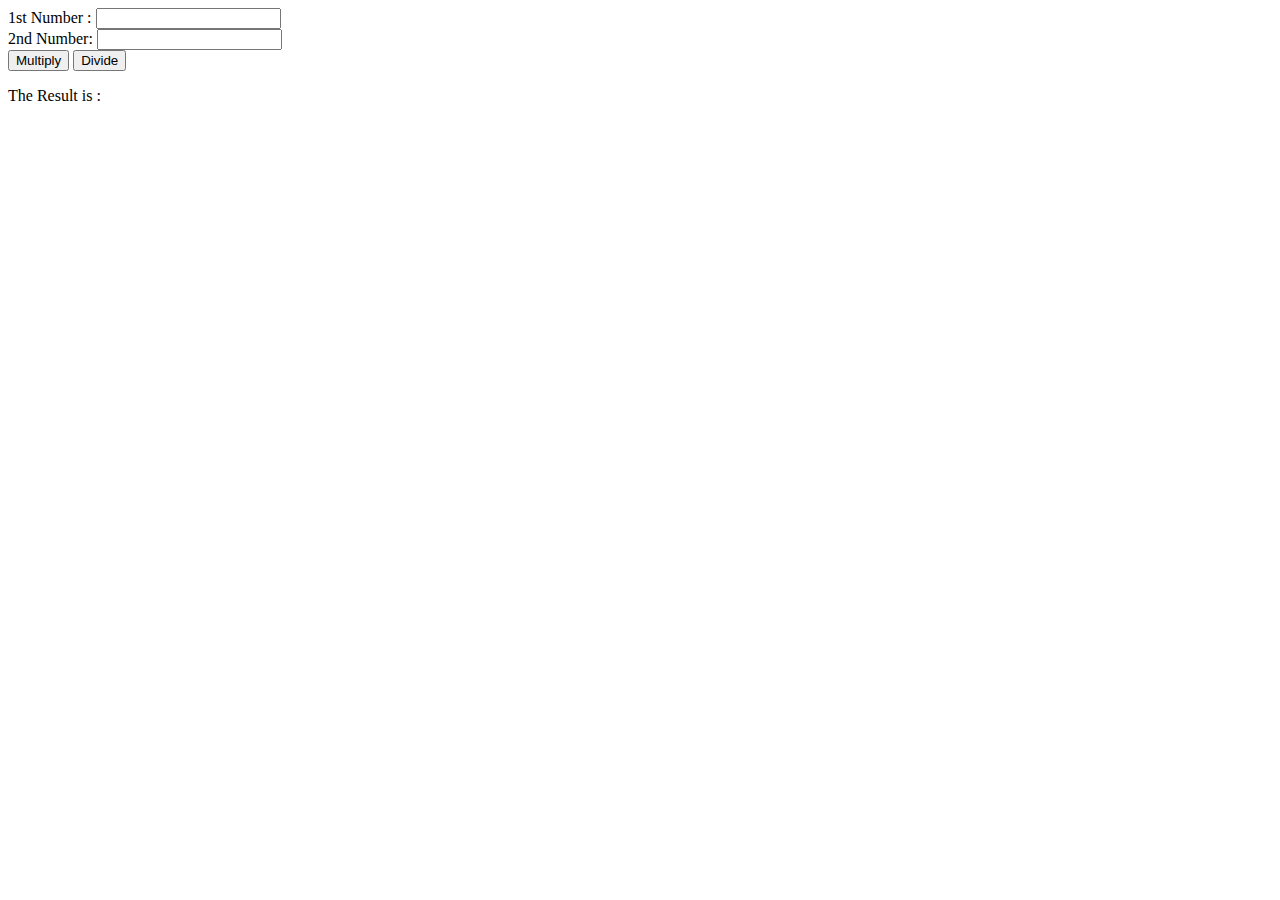
<file: jstask3.html>
<html>
    <head>
        <title>ATHARV SHUKLA 21BCE2886</title>
    </head>
    <script>
        function multiplyBy()
{
        num1 = document.getElementById("firstNumber").value;
        num2 = document.getElementById("secondNumber").value;
        document.getElementById("result").innerHTML = num1 * num2;
}

function divideBy() 
{ 
        num1 = document.getElementById("firstNumber").value;
        num2 = document.getElementById("secondNumber").value;
document.getElementById("result").innerHTML = num1 / num2;
}
</Script>
    <body>
        <form>
            1st Number : <input type="text" id="firstNumber" /><br>
            2nd Number: <input type="text" id="secondNumber" /><br>
            <input type="button" onClick="multiplyBy()" Value="Multiply" />
            <input type="button" onClick="divideBy()" Value="Divide" />
            </form>
            <p>The Result is : <br>
            <span id = "result"></span>
            </p>
    </body>
</html>
</file>
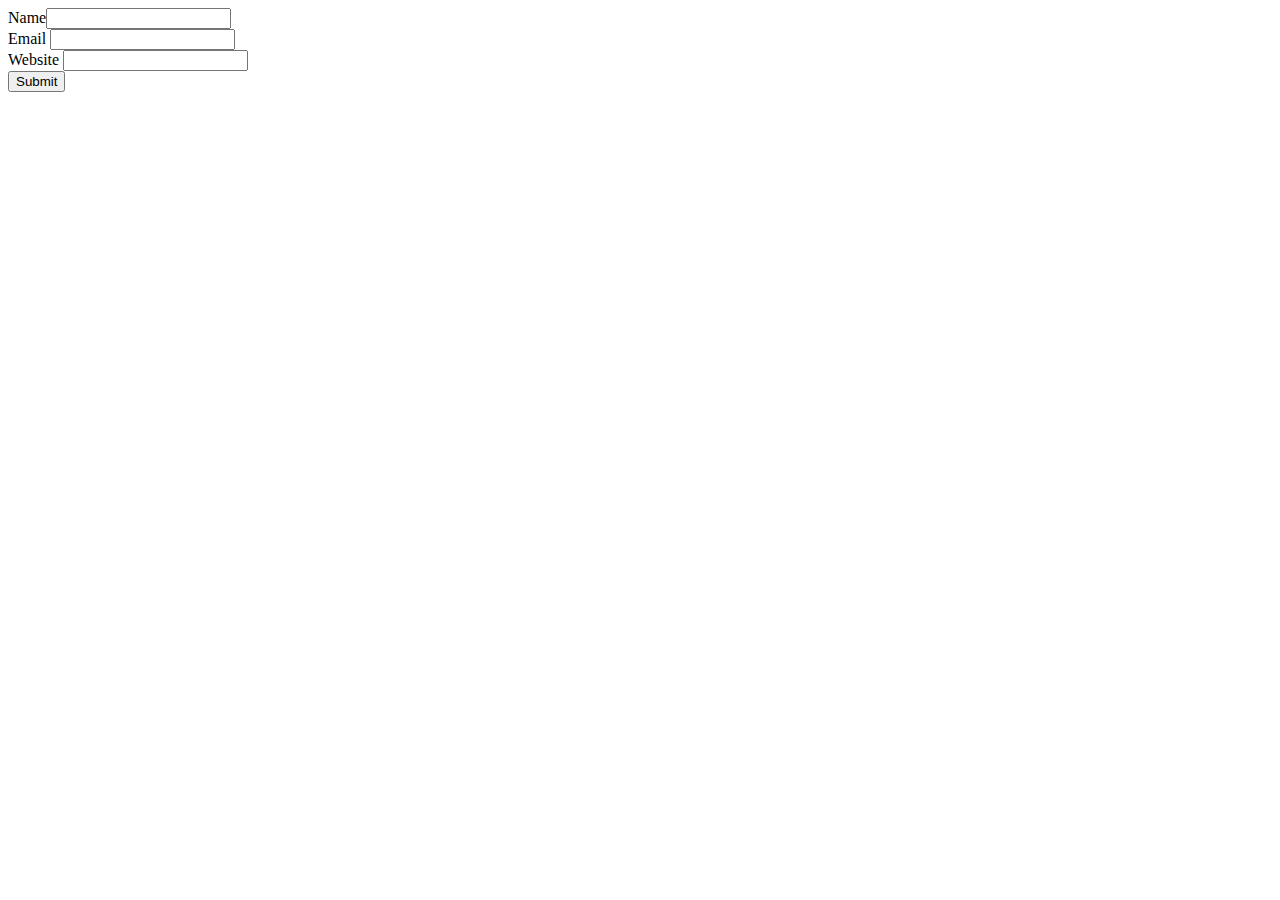
<file: jstask4.html>
<html>
    <head>
        <title>ATHARV SHUKLA 21BCE2886</title>
    </head>
    <script>

</Script>
    <body>
        <form>
            Name<input type="text" id="firstNumber" /><br>
            Email <input type="text" id="secondNumber" /><br>
            Website <input type="text" id="secondNumber" /><br>
            <input type="button" onClick="multiplyBy()" Value="Submit" />
            </form>
    </body>
</html>
</file>
<file: style.css>
body{
    background-image: linear-gradient(to top, #3f51b1 0%, #5a55ae 13%, #7b5fac 25%, #8f6aae 38%, #a86aa4 50%, #cc6b8e 62%, #f18271 75%, #f3a469 87%, #f7c978 100%);
}
.flex-container {
  display: flex;
}
.float_child {
  width: 50%;
  float: left;
  padding: 20px;
}  
.Task_card{
    align-content: center;
    margin-left: 580px;
    margin-top: 0.2rem;
  
}
.Task_card__css{
  align-content: center;
  margin-left: 20px;
}
.ath{
    font-size: 40px;
    font-family: sans-serif;
    align-items: center;
    margin-left: 27rem;
    margin-top:10rem ;
}
.button{
    background-color: transparent;
    border: 3px solid #00d7c3;
    border-radius: 50px;
    -webkit-transition: all .15s ease-in-out;
    transition: all .15s ease-in-out;
    color: #00d7c3;
    font-size: 25px;
    text-decoration: none;
  }
  .button:hover {
    box-shadow: 0 0 10px 0 #00d7c3 inset, 0 0 20px 2px #00d7c3;
    border: 3px solid #00d7c3;
  }
  .table{
    margin-top: 15rem;
  }
 .list{
    font-size: 45px;
    margin-left: 8rem;
 }
</file>
<file: bstask2.css>
#head{
    background-color: #FDBE33;
    height: 180px;
    width: 100%;
}
#navi {
    position: relative;
    bottom: 0;
    width: 100%;
    width: 80%;
    background-color: #030F27 !important;
    height: 70px;
    
}
#con{
    color: white;
}
.active{
    color: #FDBE33 !important;
}
  
#navbarDropdown{
    color: white;
    background-color: #030F27;
}

#builderz{
    font-size: 60px !important;
    font-weight: 900;
    
}
#foot{
    background-color: white;
    text-align: center;
    width: 100%;
}
#col1foot{
    background-color: #030F27;
    color: #FDBE33;
}
#cont{
    font-size: small;
    text-align: start;
    margin: 2%;
}
#worker{
    margin: 15%;
    padding: 2%;
    height: 70px;
    width: 50px;
}
#col2foot{
    background-color:  #FDBE33;
    color:#030F27 ;

}
#building{
    height: 70px;
    width: 50px;
    padding: 2%;
    margin: 15%;
}
#call{
    height: 60px;
    width: 60px;
    
    margin: 15%;

}
#topcol{
    background-color: #FDBE33;
    height: 180px;
    
}
#topcolin{
    background-color: #FDBE33;
    width: 100px;
    height: 60px;
    
}
#headimg,#call2,#mail{
    height: 50px;
    width: 50px;
    
}
#side{
    
    font-size: small;
}
#qubutt1{
    border:2px solid white;
}
#qubutt1:hover{
    background-color: #030F27;
    color: white;

}

#con:hover{
    color: #FDBE33;

}
.con:hover{
    color: #FDBE33 !important;

}
.mm{
    border: 2px solid white;
    color: white;
}
.mm:hover{
    color: #030F27;
    background-color: #FDBE33;
    

}
</file>
<file: btask3.css>
#body{
    margin: 0%;
    padding: 0%;
}
#signup1{
    border: 2px solid rgb(44, 121, 255);
    color: rgb(44, 121, 255);

}
#signup1:hover{
    color: rgb(255, 255, 255);
    background-color: rgb(44, 121, 255);

}

#signup{
    width: 150px;
    border: 2px solid rgb(44, 121, 255);
    color: rgb(44, 121, 255);
}
#signup:hover{
    color: rgb(255, 255, 255);
    background-color: rgb(44, 121, 255);

}
#navid{
    box-shadow: 2px 2px 2px  rgb(99, 99, 99);
}
#pricing{
    width: 600px;
    text-align: center;
    justify-content: center;
    font-size: large;
}

#contactbutt,#startbutt{
    width: 150px;
    border: 2px solid rgb(44, 121, 255);
    color: rgb(255, 255, 255);
    background-color: rgb(44, 121, 255);

}
#contactbutt:hover,#startbutt:hover{
    color: rgb(44, 121, 255);
    background-color: white;

}

.card:hover{
    scale: 1.2;
    
}
.nav-item:hover{
    color: black;
    

}
@media (max-width: 768px){
    #pricing{
        width: 280px;
        text-align: center;
        justify-content: center;
        font-size: large;
    }
}
</file>
